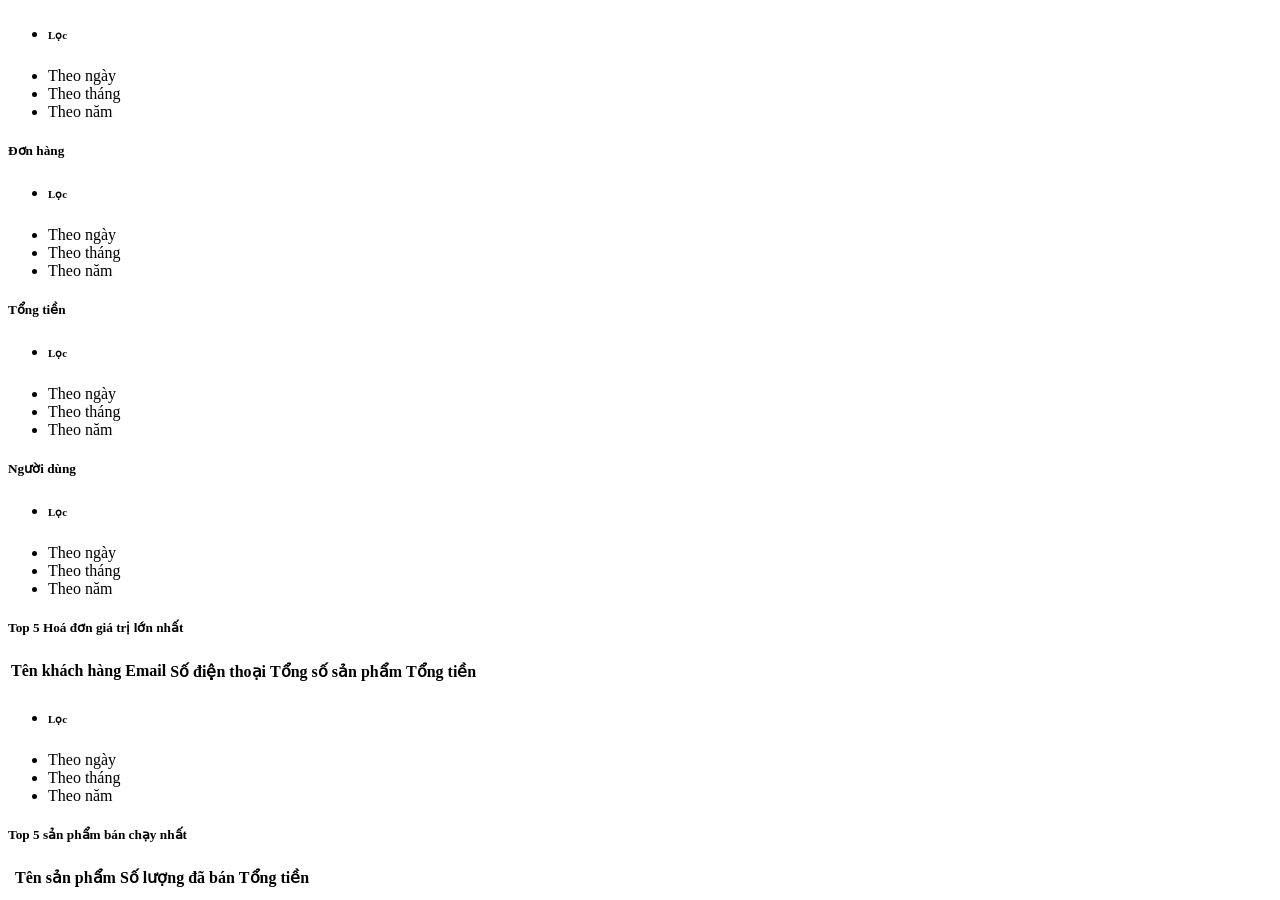
<file: target/classes/templates/admin/home/index.html>
<!DOCTYPE html>
<html lang="en" xmlns:th="http://www.thymeleaf.org"
	xmlns:layout="http://www.ultraq.net.nz/thymeleaf/layout"
	layout:decorate="~{admin/layout.html}">

<head>
<title>Trang chủ</title>
</head>

<body>
	<div layout:fragment="content">
		<section class="section dashboard">
			<div class="row">

				<!-- Sales Card -->
				<div class="col-md-4">
					<div class="card info-card sales-card">

						<div class="filter">
							<a class="icon" href="#" data-bs-toggle="dropdown"><i
								class="bi bi-three-dots"></i></a>
							<ul class="dropdown-menu dropdown-menu-end dropdown-menu-arrow">
								<li class="dropdown-header text-start">
									<h6>Lọc</h6>
								</li>

								<li><a class="dropdown-item"
									th:onclick="showCountOrderDate()">Theo ngày</a></li>
								<li><a class="dropdown-item"
									th:onclick="showCountOrderMonth()">Theo tháng</a></li>
								<li><a class="dropdown-item"
									th:onclick="showCountOrderYear()">Theo năm</a></li>
							</ul>
						</div>

						<div class="card-body">
							<h5 class="card-title">
								Đơn hàng <span id="showFilterCountOrder"></span>
							</h5>

							<div class="d-flex align-items-center">
								<div
									class="card-icon rounded-circle d-flex align-items-center justify-content-center">
									<i class="bi bi-cart"></i>
								</div>
								<div class="ps-3" id="countHomeOrder"></div>
							</div>
						</div>

					</div>
				</div>
				<!-- End Sales Card -->

				<!-- Revenue Card -->
				<div class="col-md-4">
					<div class="card info-card revenue-card">

						<div class="filter">
							<a class="icon" href="#" data-bs-toggle="dropdown"><i
								class="bi bi-three-dots"></i></a>
							<ul class="dropdown-menu dropdown-menu-end dropdown-menu-arrow">
								<li class="dropdown-header text-start">
									<h6>Lọc</h6>
								</li>

								<li><a class="dropdown-item" th:onclick="showRevenueDate()">Theo
										ngày</a></li>
								<li><a class="dropdown-item"
									th:onclick="showRevenueMonth()">Theo tháng</a></li>
								<li><a class="dropdown-item" th:onclick="showRevenueYear()">Theo
										năm</a></li>
							</ul>
						</div>

						<div class="card-body">
							<h5 class="card-title">
								Tổng tiền <span id="showFilterRevenue"></span>
							</h5>

							<div class="d-flex align-items-center">
								<div
									class="card-icon rounded-circle d-flex align-items-center justify-content-center">
									<i class="bi bi-currency-dollar"></i>
								</div>
								<div class="ps-3" id="homeRevenue"></div>
							</div>
						</div>

					</div>
				</div>
				<!-- End Revenue Card -->

				<!-- Customers Card -->
				<div class="col-xl-4">

					<div class="card info-card customers-card">

						<div class="filter">
							<a class="icon" href="#" data-bs-toggle="dropdown"><i
								class="bi bi-three-dots"></i></a>
							<ul class="dropdown-menu dropdown-menu-end dropdown-menu-arrow">
								<li class="dropdown-header text-start">
									<h6>Lọc</h6>
								</li>

								<li><a class="dropdown-item"
									th:onclick="showCustomersDate()">Theo ngày</a></li>
								<li><a class="dropdown-item"
									th:onclick="showCustomersMonth()">Theo tháng</a></li>
								<li><a class="dropdown-item"
									th:onclick="showCustomersYear()">Theo năm</a></li>
							</ul>
						</div>

						<div class="card-body">
							<h5 class="card-title">
								Người dùng <span id="showFilterCustomers"></span>
							</h5>

							<div class="d-flex align-items-center">
								<div
									class="card-icon rounded-circle d-flex align-items-center justify-content-center">
									<i class="bi bi-people"></i>
								</div>
								<div class="ps-3" id="homeCustomers"></div>
							</div>

						</div>
					</div>

				</div>
				<!-- End Customers Card -->

				<!-- Recent Sales -->
				<div class="col-12">
					<div class="card recent-sales overflow-auto">

						<div class="filter">
							<a class="icon" href="#" data-bs-toggle="dropdown"><i
								class="bi bi-three-dots"></i></a>
							<ul class="dropdown-menu dropdown-menu-end dropdown-menu-arrow">
								<li class="dropdown-header text-start">
									<h6>Lọc</h6>
								</li>

								<li><a class="dropdown-item"
									th:onclick="showTotailOrderDate()">Theo ngày</a></li>
								<li><a class="dropdown-item"
									th:onclick="showTotailOrderMonth()">Theo tháng</a></li>
								<li><a class="dropdown-item"
									th:onclick="showTotailOrderYear()">Theo năm</a></li>
							</ul>
						</div>

						<div class="card-body">
							<h5 class="card-title">
								Top 5 Hoá đơn giá trị lớn nhất <span id="showFilterTotailOrder"></span>
							</h5>

							<table class="table table-borderless">
								<thead>
									<tr>
										<th scope="col">Tên khách hàng</th>
										<th scope="col">Email</th>
										<th scope="col">Số điện thoại</th>
										<th scope="col">Tổng số sản phẩm</th>
										<th scope="col">Tổng tiền</th>
									</tr>
								</thead>
								<tbody id="homeTotailOrder">

								</tbody>
							</table>

						</div>

					</div>
				</div>
				<!-- End Recent Sales -->

				<!-- Top Selling -->
				<div class="col-12">
					<div class="card top-selling overflow-auto">

						<div class="filter">
							<a class="icon" href="#" data-bs-toggle="dropdown"><i
								class="bi bi-three-dots"></i></a>
							<ul class="dropdown-menu dropdown-menu-end dropdown-menu-arrow">
								<li class="dropdown-header text-start">
									<h6>Lọc</h6>
								</li>

								<li><a class="dropdown-item" th:onclick="showSalerDate()">Theo
										ngày</a></li>
								<li><a class="dropdown-item" th:onclick="showSalerMonth()">Theo
										tháng</a></li>
								<li><a class="dropdown-item" th:onclick="showSalerYear()">Theo
										năm</a></li>
							</ul>
						</div>

						<div class="card-body pb-0">
							<h5 class="card-title">
								Top 5 sản phẩm bán chạy nhất <span id="showFilterSaler"></span>
							</h5>

							<table class="table table-borderless">
								<thead>
									<tr>
										<th scope="col"></th>
										<th scope="col">Tên sản phẩm</th>
										<th scope="col">Số lượng đã bán</th>
										<th scope="col">Tổng tiền</th>
									</tr>
								</thead>
								<tbody id="homeSaler">

								</tbody>
							</table>

						</div>

					</div>
				</div>
				<!-- End Top Selling -->

			</div>
		</section>
	</div>
</body>

</html>
</file>
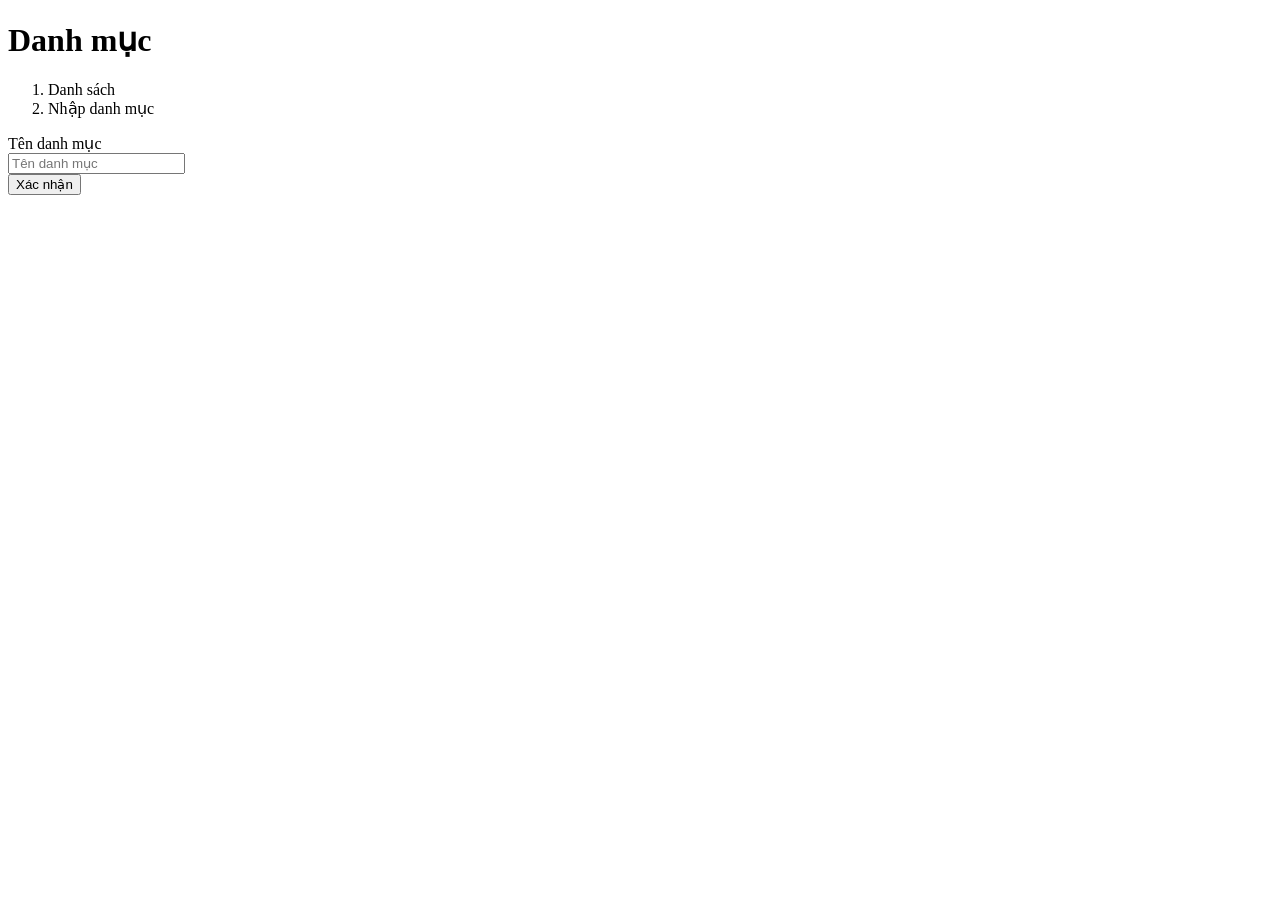
<file: target/classes/templates/admin/categories/category-form.html>
<!DOCTYPE html>
<html lang="en" xmlns:th="http://www.thymeleaf.org"
	xmlns:layout="http://www.ultraq.net.nz/thymeleaf/layout"
	layout:decorate="~{admin/layout.html}">

<head>
<title>Danh mục</title>
</head>

<body>
	<div layout:fragment="content">
		<div class="pagetitle">
			<h1>Danh mục</h1>
			<nav>
				<ol class="breadcrumb">
					<li class="breadcrumb-item"><a th:href="@{/categories}">Danh
							sách</a></li>
					<li class="breadcrumb-item active">Nhập danh mục</li>
				</ol>
			</nav>
		</div>
		<!-- End Page Title -->

		<section class="section dashboard">
			<div class="row">

				<div class="col-lg-12">

					<form th:action="@{/categories/saveOrUpdate/submit}" method="POST"
						th:object="${categoryDto}">
						<input type="hidden" th:field="*{id}">
						<div class="card">
							<div class="card-body mt-3">
								<div class="row mb-3">
									<label for="name" class="col-sm-2 col-form-label">Tên
										danh mục</label>
									<div class="col-sm-10">
										<div class="input-group">
											<span class="input-group-text" id="basic-addon1"><i
												class="bi bi-tag-fill"></i></span> <input type="text"
												class="form-control" placeholder="Tên danh mục"
												th:field="*{name}">
										</div>
										<span class="badge rounded-pill bg-danger"
											th:if="${#fields.hasErrors('name')}" th:errors="*{name}"></span>
									</div>
								</div>

							</div>
							<div class="row mb-3">
								<div class="col-sm-10 offset-sm-2">

									<button type="submit" class="btn btn-primary">Xác nhận</button>

								</div>
							</div>

						</div>

					</form>

				</div>

			</div>
		</section>
	</div>
</body>

</html>
</file>
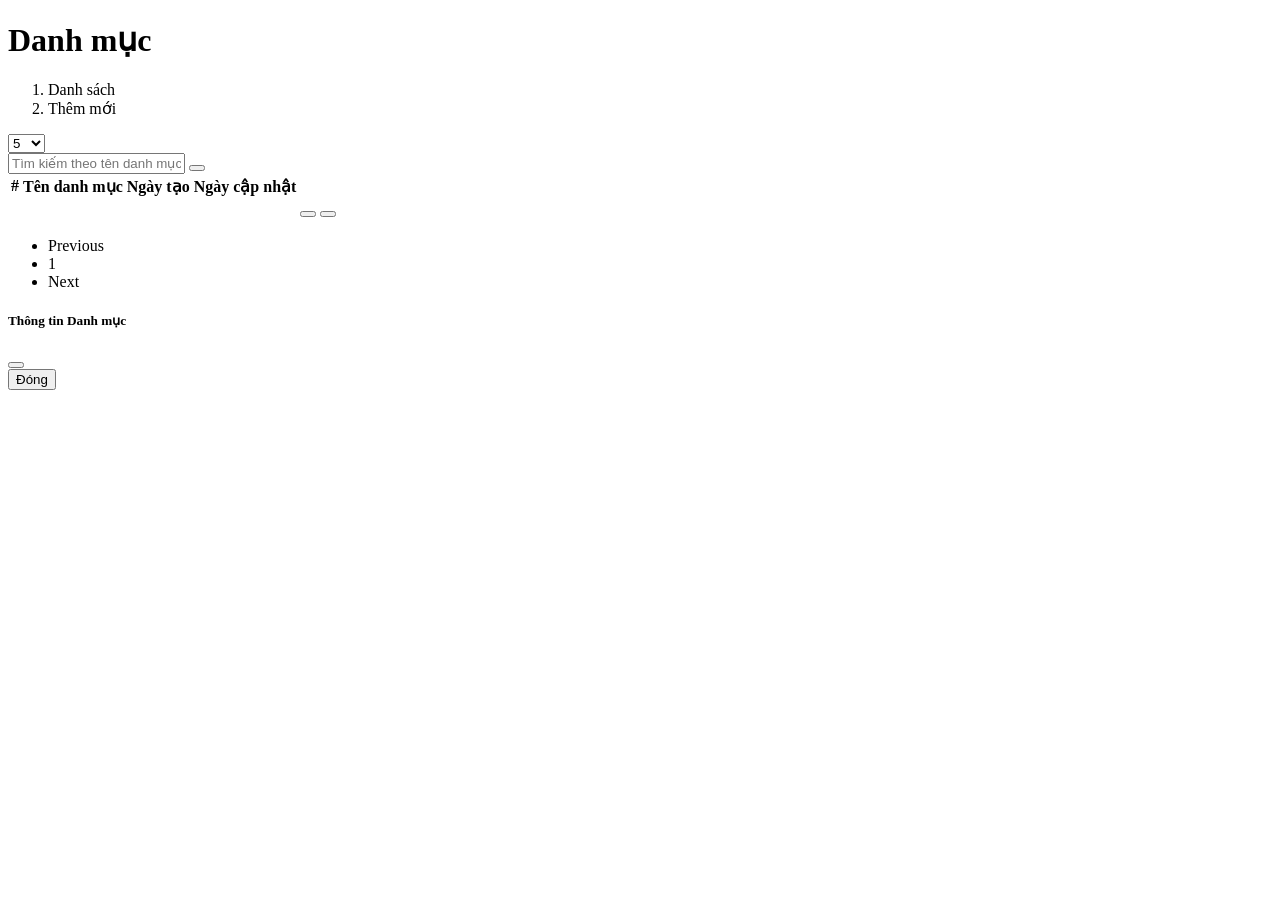
<file: target/classes/templates/admin/categories/category-list.html>
<!DOCTYPE html>
<html lang="en" xmlns:th="http://www.thymeleaf.org"
	xmlns:layout="http://www.ultraq.net.nz/thymeleaf/layout"
	layout:decorate="~{admin/layout.html}">

<head>
<title>Danh mục</title>
</head>

<body>
	<div layout:fragment="content">
		<div class="pagetitle">
			<h1>Danh mục</h1>
			<nav>
				<ol class="breadcrumb">
					<li class="breadcrumb-item"><a th:href="@{/categories}">Danh
							sách</a></li>
					<li class="breadcrumb-item"><a
						th:href="@{/categories/saveOrUpdate}">Thêm mới</a></li>
				</ol>
			</nav>
		</div>
		<!-- End Page Title -->

		<section class="section dashboard">
			<div class="row">

				<div class="col-lg-12">

					<div class="card">
						<div class="card-body">
							<div class="row mt-2">
								<div class="col-sm-2 col-lg-2">
									<form
										th:action="@{/categories(field=${field}, keywords=${keywords})}">
										<label for=""> <select class="form-select" name="size"
											id="size" onchange="this.form.submit()">
												<option value="5" th:selected="${resultPage.size == 5}">5</option>
												<option value="10" th:selected="${resultPage.size == 10}">10</option>
												<option value="15" th:selected="${resultPage.size == 15}">15</option>
												<option value="20" th:selected="${resultPage.size == 20}">20</option>
												<option value="25" th:selected="${resultPage.size == 25}">25</option>
										</select>
										</label>
									</form>
								</div>
								<div class="col-sm8 col-lg-8"></div>
								<div class="col-sm-2 col-lg-2 justify-content-end">
									<form th:action="@{/categories(field=${field}, size=${size})}">
										<div class="input-group mb-3">
											<input type="text" class="form-control" name="keywords"
												id="keywords" placeholder="Tìm kiếm theo tên danh mục"
												th:value="${keywords}">
											<button class="btn btn-outline-secondary" type="submit">
												<i class="bi bi-search"></i>
											</button>
										</div>
									</form>
								</div>
							</div>

							<!-- Default Table -->
							<table class="table">
								<thead>
									<tr>
										<th scope="col">#</th>
										<th scope="col"><a
											th:href="@{/categories(field=name, size=${size}, keywords=${keywords})}">Tên
												danh mục</a></th>
										<th scope="col"><a
											th:href="@{/categories(field=createdDate, size=${size}, keywords=${keywords})}">Ngày
												tạo</a></th>
										<th scope="col"><a
											th:href="@{/categories(field=lastModifiedDate, size=${size}, keywords=${keywords})}">Ngày
												cập nhật</a></th>
										<th></th>
									</tr>
								</thead>
								<tbody>
									<tr th:each="item, i : ${resultPage.content}">
										<th scope="row" th:text="${i.count}"></th>
										<td th:text="${item.name}"></td>
										<td th:text="${#dates.format(item.createdDate, 'dd-MM-yyyy')}"></td>
										<td
											th:text="${#dates.format(item.lastModifiedDate, 'dd-MM-yyyy')}"></td>
										<td>
											<div class="btn-group" role="group">
												<button type="button" class="btn btn-info"
													data-bs-toggle="modal" data-bs-target="#viewCategory"
													th:data-id="${item.id}"
													th:onclick="viewCategory(this.getAttribute('data-id'))">
													<i class="bi bi-eye"></i>
												</button>
												<a type="button" class="btn btn-warning"
													th:href="@{/categories/edit(id=${item.id})}"> <i
													class="bi bi-pen"></i>
												</a>
												<button type="button" class="btn btn-danger"
													th:data-id="${item.id}" th:data-name="${item.name}"
													th:onclick="deleteCategory(this.getAttribute('data-id'),this.getAttribute('data-name'))">
													<i class="bi bi-trash"></i>
												</button>
											</div>
										</td>
									</tr>
								</tbody>
							</table>
							<!-- End Default Table Example -->

							<nav aria-label="Page navigation example"
								th:if="${resultPage.totalPages > 0}">
								<ul class="pagination justify-content-center">
									<li
										th:class="${resultPage.number + 1 == 1} ? 'page-item active' : 'page-item'">
										<a class="page-link"
										th:href="@{/categories(field=${field}, page=${1}, size=${resultPage.size}, keywords=${keywords})}"
										tabindex="-1" aria-disabled="true">Previous</a>
									</li>

									<li th:each=" pageNumber : ${pageNumbers}"
										th:if="${resultPage.totalPages > 1}"
										th:class="${pageNumber == resultPage.number + 1} ? 'page-item active' : 'page-item'">
										<a class="page-link"
										th:href="@{/categories(field=${field}, page=${pageNumber}, size=${resultPage.size}, keywords=${keywords})}"
										th:text="${pageNumber}">1</a>
									</li>

									<li
										th:class="${resultPage.number + 1 == resultPage.totalPages} ? 'page-item active' : 'page-item'">
										<a class="page-link"
										th:href="@{/categories(field=${field}, page=${resultPage.totalPages}, size=${resultPage.size}, keywords=${keywords})}">Next</a>
									</li>
								</ul>
							</nav>

						</div>
					</div>

				</div>

			</div>
		</section>

		<div class="modal fade" id="viewCategory" tabindex="-1">
			<div class="modal-dialog modal-dialog-centered modal-lg">
				<div class="modal-content">
					<div class="modal-header">
						<h5 class="modal-title">Thông tin Danh mục</h5>
						<button type="button" class="btn-close" data-bs-dismiss="modal"
							aria-label="Close"></button>
					</div>
					<div class="modal-body" id="bodyViewCategory"></div>
					<div class="modal-footer">
						<button type="button" class="btn btn-secondary"
							data-bs-dismiss="modal">Đóng</button>
					</div>
				</div>
			</div>
		</div>
	</div>
</body>

</html>
</file>
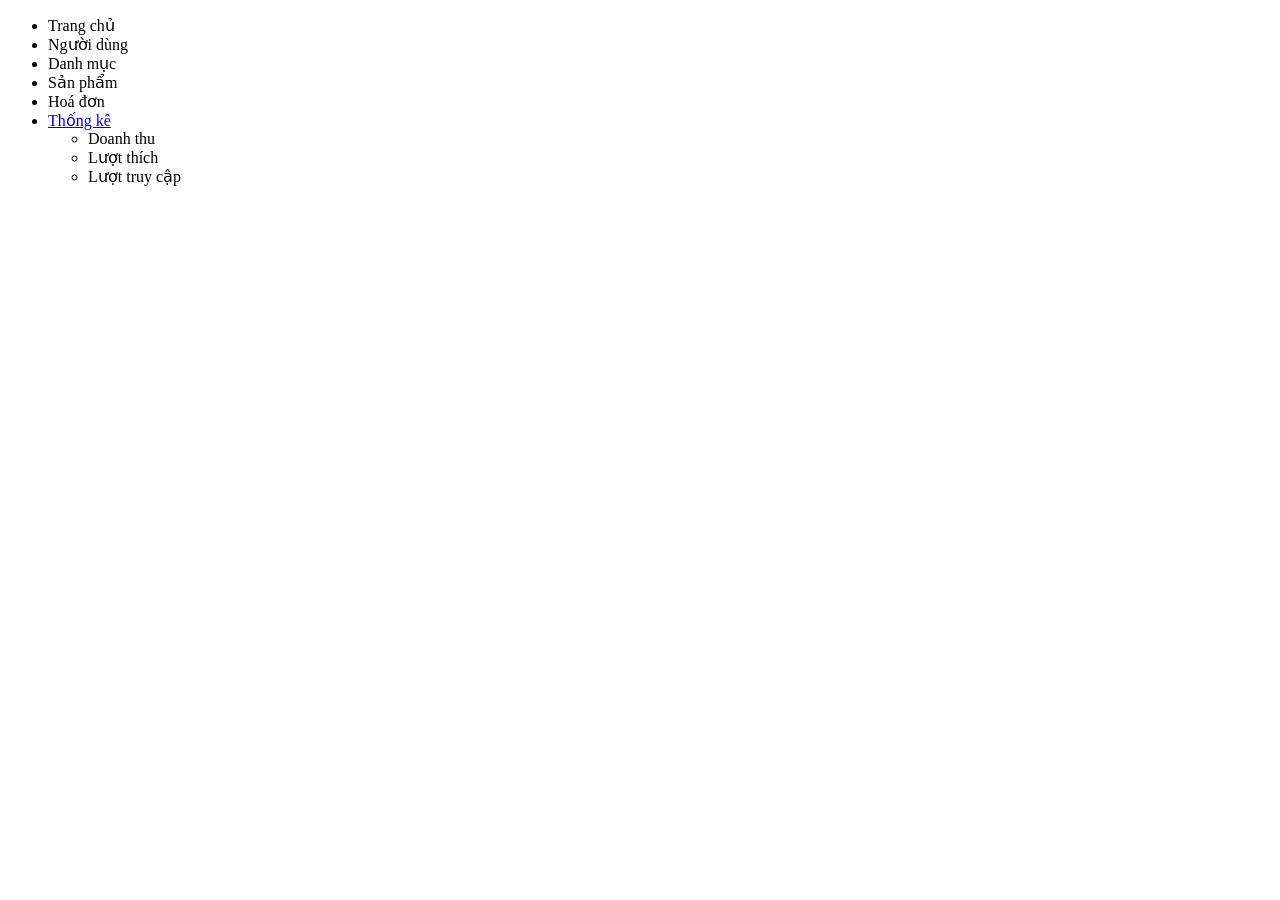
<file: target/classes/templates/admin/fragments/aside.html>
<!doctype html>
<html xmlns:th="http://www.thymeleaf.org" xmlns:layout="http://www.ultraq.net.nz/thymeleaf/layout">

<head>
</head>

<body>
	<div th:fragment="aside">
		<aside id="sidebar" class="sidebar">

			<ul class="sidebar-nav" id="sidebar-nav">

				<li class="nav-item"><a class="nav-link " th:href="@{/home}"> <i class="bi bi-grid"></i> <span>Trang
							chủ</span>
					</a></li>
				<!-- End Dashboard Nav -->

				<li class="nav-item"><a class="nav-link collapsed" th:href="@{/users}">
						<i class="bi bi-people-fill"></i> <span>Người dùng</span>
					</a></li>

				<li class="nav-item"><a class="nav-link collapsed" th:href="@{/categories}">
						<i class="bi bi-tag-fill"></i> <span>Danh mục</span>
					</a></li>

				<li class="nav-item"><a class="nav-link collapsed" th:href="@{/products}">
						<i class="bi bi-box"></i> <span>Sản phẩm</span>
					</a></li>

				<li class="nav-item"><a class="nav-link collapsed" th:href="@{/orders}">
						<i class="bi bi-paypal"></i> <span>Hoá đơn</span>
					</a></li>

				<li class="nav-item"><a class="nav-link collapsed" data-bs-target="#charts-nav"
						data-bs-toggle="collapse" href="#">
						<i class="bi bi-bar-chart"></i><span>Thống kê</span><i class="bi bi-chevron-down ms-auto"></i>
					</a>
					<ul id="charts-nav" class="nav-content collapse " data-bs-parent="#sidebar-nav">
						<li><a th:href="@{/statistics/revenue}"> <i class="bi bi-circle"></i><span>Doanh
									thu</span>
							</a></li>
						<li><a th:href="@{/statistics/like}"> <i class="bi bi-circle"></i><span>Lượt
									thích</span>
							</a></li>
						<li><a th:href="@{/statistics/view}"> <i class="bi bi-circle"></i><span>Lượt
									truy cập</span>
							</a></li>
					</ul>
				</li>

			</ul>

		</aside>
	</div>
</body>

</html>
</file>
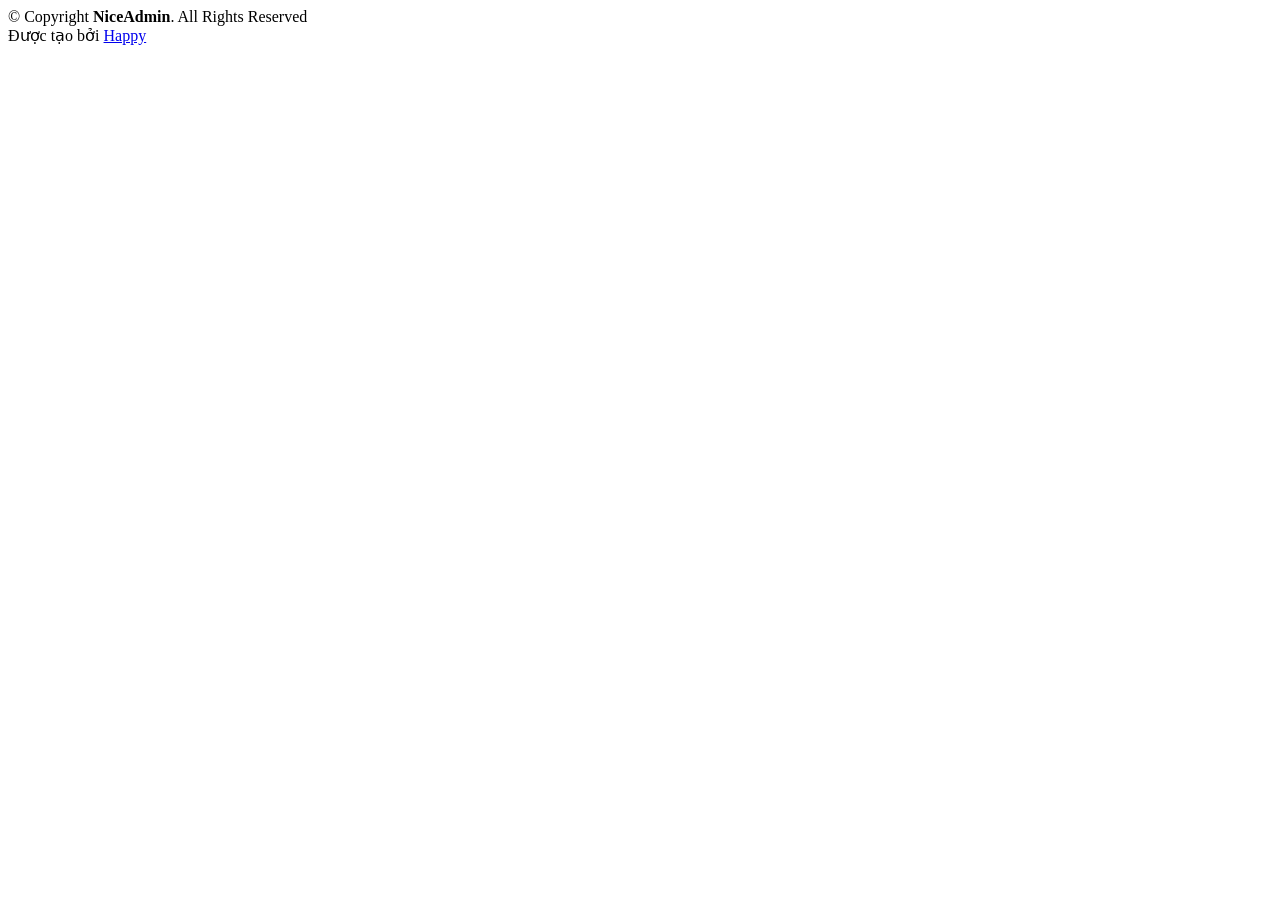
<file: target/classes/templates/admin/fragments/footer.html>
<!doctype html>
<html xmlns:th="http://www.thymeleaf.org" xmlns:layout="http://www.ultraq.net.nz/thymeleaf/layout">

<head>
</head>

<body>
	<div th:fragment="footer">
		<footer id="footer" class="footer">
			<div class="copyright">
				&copy; Copyright <strong><span>NiceAdmin</span></strong>. All Rights
				Reserved
			</div>
			<div class="credits">
				Được tạo bởi <a href="#">Happy</a>
			</div>
		</footer>
	</div>
</body>

</html>
</file>
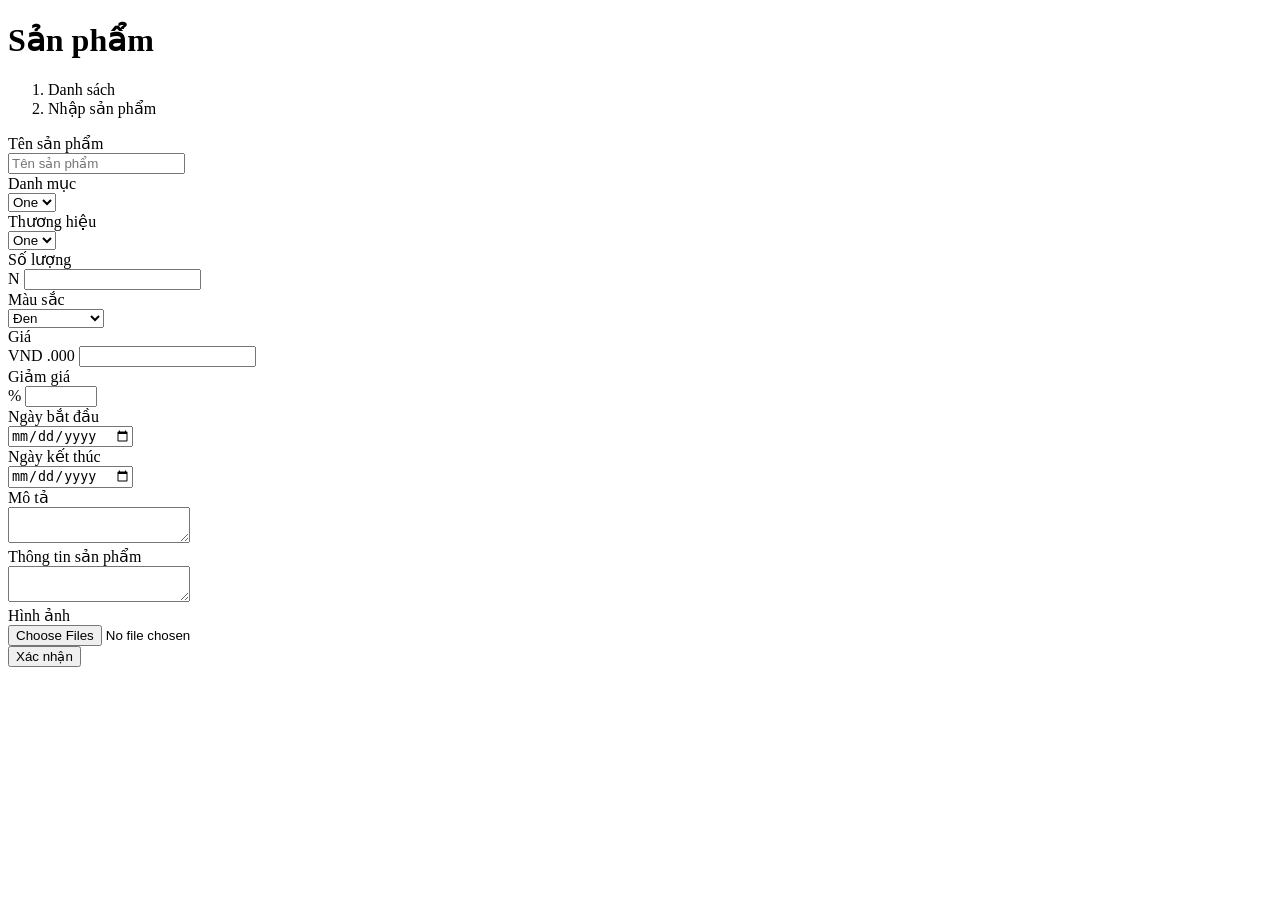
<file: target/classes/templates/admin/products/product-form.html>
<!DOCTYPE html>
<html lang="en" xmlns:th="http://www.thymeleaf.org"
	xmlns:layout="http://www.ultraq.net.nz/thymeleaf/layout"
	layout:decorate="~{admin/layout.html}">

<head>
<title>Sản phẩm</title>
</head>

<body>
	<div layout:fragment="content">
		<div class="pagetitle">
			<h1>Sản phẩm</h1>
			<nav>
				<ol class="breadcrumb">
					<li class="breadcrumb-item"><a th:href="@{/products}">Danh
							sách</a></li>
					<li class="breadcrumb-item active">Nhập sản phẩm</li>
				</ol>
			</nav>
		</div>
		<!-- End Page Title -->

		<section class="section dashboard">
			<div class="row">

				<div class="col-lg-12">

					<form th:action="@{/products/saveOrUpdate/submit}" method="POST"
						th:object="${productDto}" enctype="multipart/form-data">
						<input type="hidden" th:field="*{id}">
						<div class="card">
							<div class="card-body mt-3">
								<div class="row mb-3">
									<div class="col-sm-4">
										<div class="row">
											<label for="name" class="col-sm-4 col-form-label">Tên
												sản phẩm</label>
											<div class="col-sm-8">
												<div class="input-group">
													<span class="input-group-text" id="basic-addon1"><i
														class="bi bi-box"></i></span> <input type="text"
														class="form-control" placeholder="Tên sản phẩm"
														th:field="*{name}">
												</div>
												<span class="badge rounded-pill bg-danger"
													th:if="${#fields.hasErrors('name')}" th:errors="*{name}"></span>
											</div>
										</div>
									</div>
									<div class="col-sm-4">
										<div class="row">
											<label for="category" class="col-sm-4 col-form-label">Danh
												mục</label>
											<div class="col-sm-8">
												<select class="form-select" th:field="*{categoryId}">
													<option th:each="item, i : ${categories}"
														th:value="${item.id}" th:text="${item.name}"
														th:selected="${item.id == categoryId}">One</option>
												</select>
											</div>
										</div>
									</div>
									<div class="col-sm-4">
										<div class="row">
											<label for="brand" class="col-sm-4 col-form-label">Thương
												hiệu</label>
											<div class="col-sm-8">
												<select class="form-select" th:field="*{brandId}">
													<option th:each="item, i : ${brands}" th:value="${item.id}"
														th:text="${item.name}" th:selected="${item.id == brandId}">One</option>
												</select>
											</div>
										</div>
									</div>
								</div>
								<div class="row mb-3">
									<div class="col-sm-4">
										<div class="row">
											<label for="quantity" class="col-sm-4 col-form-label">Số
												lượng</label>
											<div class="col-sm-8">
												<div class="input-group">
													<span class="input-group-text" id="basic-addon1">N</span> <input
														type="number" class="form-control" min="0" step="1"
														th:field="*{quantity}">
												</div>
											</div>
										</div>
									</div>
									<div class="col-sm-4">
										<div class="row">
											<label for="color" class="col-sm-4 col-form-label">Màu
												sắc</label>
											<div class="col-sm-8">
												<select class="form-select" th:field="*{color}">
													<option value="#000000">Đen</option>
													<option value="#ffffff">Trắng</option>
													<option value="#0419f7">Xanh dương</option>
													<option value="#ff0000">Đỏ</option>
													<option value="#fff200">Vàng</option>
													<option value="#00ff11">Xanh lá</option>
													<option value="#f200ff">Tím</option>
													<option value="#fc05b2">Hồng</option>
												</select>
											</div>
										</div>
									</div>
									<div class="col-sm-4">
										<div class="row">
											<label for="price" class="col-sm-2 col-form-label">Giá</label>
											<div class="col-sm-10">
												<div class="input-group">
													<span class="input-group-text">VND .000</span> <input
														type="number" class="form-control" th:field="*{price}">
												</div>
											</div>
										</div>
									</div>
								</div>
								<div class="row mb-3">
									<div class="col-sm-4">
										<div class="row">
											<label for="discount" class="col-sm-4 col-form-label">Giảm
												giá</label>
											<div class="col-sm-8">
												<div class="input-group">
													<span class="input-group-text" id="basic-addon1">%</span> <input
														type="number" class="form-control" min="0" step="0.1"
														max="100" th:field="*{discount}">
												</div>
											</div>
										</div>
									</div>
									<div class="col-sm-4">
										<div class="row">
											<label for="startDayDiscount" class="col-sm-4 col-form-label">Ngày
												bắt đầu</label>
											<div class="col-sm-8">
												<div class="input-group">
													<input type="date" class="form-control"
														th:field="*{startDayDiscount}">
												</div>
											</div>
										</div>
									</div>
									<div class="col-sm-4">
										<div class="row">
											<label for="endDayDiscount" class="col-sm-4 col-form-label">Ngày
												kết thúc</label>
											<div class="col-sm-8">
												<div class="input-group">
													<input type="date" class="form-control"
														th:field="*{endDayDiscount}">
												</div>
											</div>
										</div>
									</div>
								</div>
								<div class="row mb-3">
									<label for="description" class="col-sm-2 col-form-label">Mô
										tả</label>
									<div class="col-sm-10">
										<textarea class="tinymce-editor form-control"
											th:field="*{description}"></textarea>
									</div>
								</div>
								<div class="row mb-3">
									<label for="info" class="col-sm-2 col-form-label">Thông
										tin sản phẩm</label>
									<div class="col-sm-10">
										<textarea class="tinymce-editor form-control"
											th:field="*{info}"></textarea>
									</div>
								</div>

								<div class="row mb-3">
									<label for="images" class="col-sm-2 col-form-label">Hình
										ảnh</label>
									<div class="col-sm-10">
										<input class="form-control" type="file" name="files"
											id="files" multiple="">
									</div>
								</div>
								<div id="gallery">
									<!--  -->
								</div>

							</div>

							<div class="row mb-3">
								<div class="col-sm-10 offset-sm-2">
									<button type="submit" class="btn btn-primary">Xác nhận</button>
								</div>
							</div>

						</div>
					</form>
				</div>
			</div>
		</section>
	</div>
</body>

</html>
</file>
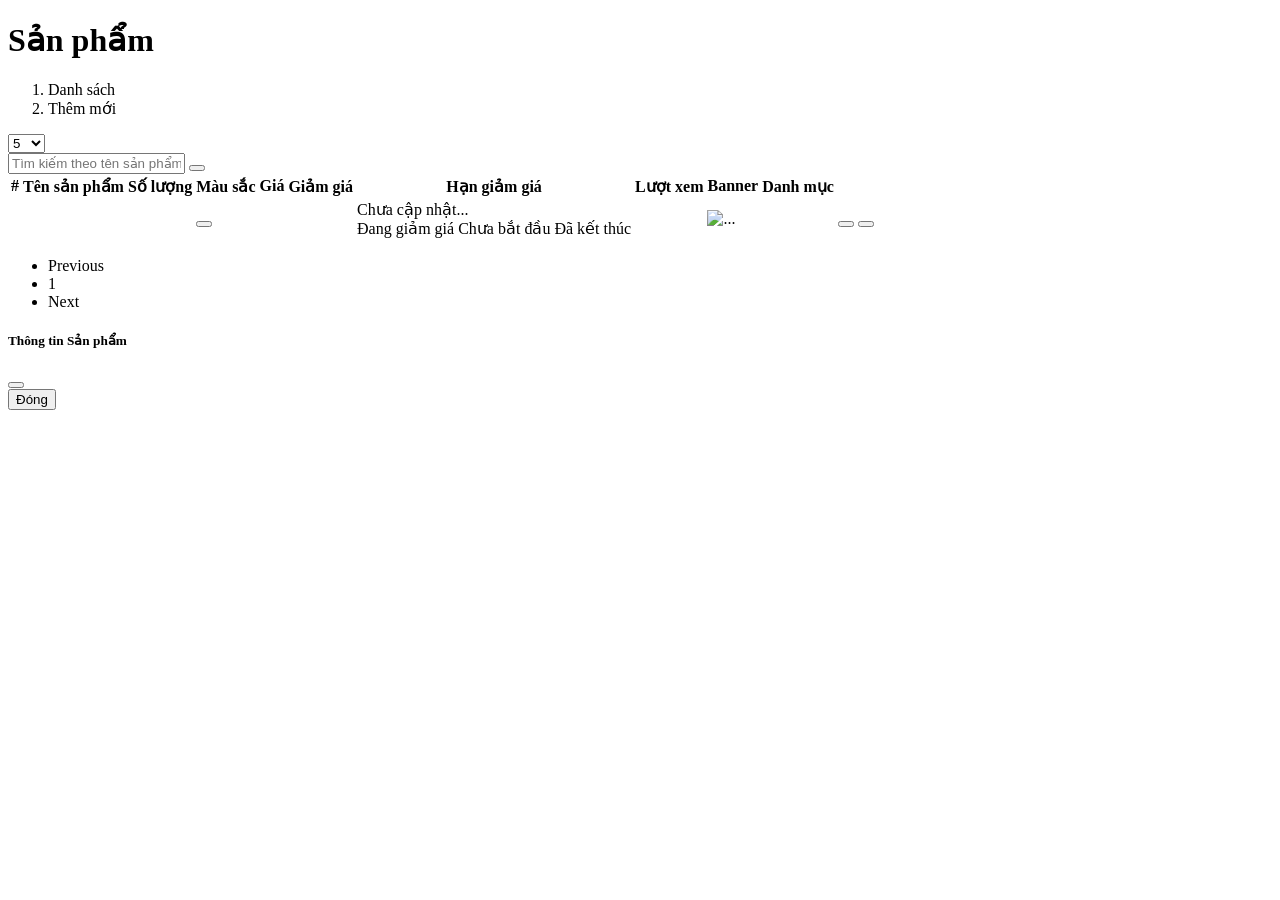
<file: target/classes/templates/admin/products/product-list.html>
<!DOCTYPE html>
<html lang="en" xmlns:th="http://www.thymeleaf.org"
	xmlns:layout="http://www.ultraq.net.nz/thymeleaf/layout"
	layout:decorate="~{admin/layout.html}">

<head>
<title>Sản phẩm</title>
</head>

<body>
	<div layout:fragment="content">
		<div class="pagetitle">
			<h1>Sản phẩm</h1>
			<nav>
				<ol class="breadcrumb">
					<li class="breadcrumb-item"><a th:href="@{/products}">Danh
							sách</a></li>
					<li class="breadcrumb-item"><a
						th:href="@{/products/saveOrUpdate}">Thêm mới</a></li>
				</ol>
			</nav>
		</div>
		<!-- End Page Title -->

		<section class="section dashboard">
			<div class="row">

				<div class="col-lg-12">

					<div class="card">
						<div class="card-body">
							<div class="row mt-2">
								<div class="col-sm-2 col-lg-2">
									<form
										th:action="@{/products(field=${field}, keywords=${keywords})}">
										<label for=""> <select class="form-select" name="size"
											id="size" onchange="this.form.submit()">
												<option value="5" th:selected="${resultPage.size == 5}">5</option>
												<option value="10" th:selected="${resultPage.size == 10}">10</option>
												<option value="15" th:selected="${resultPage.size == 15}">15</option>
												<option value="20" th:selected="${resultPage.size == 20}">20</option>
												<option value="25" th:selected="${resultPage.size == 25}">25</option>
										</select>
										</label>
									</form>
								</div>
								<div class="col-sm8 col-lg-8"></div>
								<div class="col-sm-2 col-lg-2 justify-content-end">
									<form th:action="@{/products(field=${field}, size=${size})}">
										<div class="input-group mb-3">
											<input type="text" class="form-control" name="keywords"
												id="keywords" placeholder="Tìm kiếm theo tên sản phẩm"
												th:value="${keywords}">
											<button class="btn btn-outline-secondary" type="submit">
												<i class="bi bi-search"></i>
											</button>
										</div>
									</form>
								</div>
							</div>

							<!-- Default Table -->
							<table class="table">
								<thead>
									<tr>
										<th scope="col">#</th>
										<th scope="col"><a
											th:href="@{/products(field=name, size=${size}, keywords=${keywords})}">Tên
												sản phẩm</a></th>
										<th scope="col"><a
											th:href="@{/products(field=quantity, size=${size}, keywords=${keywords})}">Số
												lượng</a></th>
										<th scope="col">Màu sắc</th>
										<th scope="col"><a
											th:href="@{/products(field=price, size=${size}, keywords=${keywords})}">Giá</a></th>
										<th scope="col"><a
											th:href="@{/products(field=discount, size=${size}, keywords=${keywords})}">Giảm
												giá</a></th>
										<th scope="col">Hạn giảm giá</th>
										<th scope="col"><a
											th:href="@{/products(field=views, size=${size}, keywords=${keywords})}">Lượt
												xem</a></th>
<th scope="col">Banner</th>
										<th scope="col"><a
											th:href="@{/products(field=category.name, size=${size}, keywords=${keywords})}">Danh
												mục</a></th>
										<th></th>
									</tr>
								</thead>
								<tbody>
									<tr th:each="item, i : ${resultPage.content}">
										<th scope="row" th:text="${i.count}"></th>
										<td th:text="${item.name}"></td>
										<td th:text="${item.quantity}"></td>
										<td>
											<button type="button"
												th:style="'background-color:' + ${item.color} + '; border-radius: 100%; height: 25px; width: 25px;'"></button>
										</td>
										<td
											th:text="${#numbers.formatDecimal(item.price, 0, 'POINT', 3, 'POINT')} + ' VND'"></td>
										<td th:text="${item.discount + ' %'}"></td>
										<td><span class="badge bg-info text-dark"
											th:if="${item.startDayDiscount == null || item.endDayDiscount == null}">Chưa
												cập nhật...</span>
											<div
												th:if="${item.startDayDiscount != null || item.endDayDiscount != null}">
												<span class="badge bg-success"
													th:if="${item.startDayDiscount.before(#dates.createNow()) and item.endDayDiscount.after(#dates.createNow())}">Đang
													giảm giá</span> <span class="badge bg-warning text-dark"
													th:if="${item.startDayDiscount.after(#dates.createNow())}">Chưa
													bắt đầu</span> <span class="badge bg-danger"
													th:if="${item.endDayDiscount.before(#dates.createNow())}">Đã
													kết thúc</span>
											</div></td>

										<td th:text="${item.views}"></td>
										<td>
											<div class="card" style="max-width: 150px;">
												<img
													th:src="${item.banner} == null ? '/admin/assets/img/no-image.jpg' : '/admin/assets/uploads/' + ${item.banner}"
													class="card-img-top" style="max-width: 150px;" alt="...">
											</div>
										</td>
										<td th:text="${item.category.name}"></td>
										<!-- <td th:text="${item.brand.name}"></td> -->
										<td>
											<div class="btn-group" role="group">
												<button type="button" class="btn btn-info"
													data-bs-toggle="modal" data-bs-target="#viewProduct"
													th:data-id="${item.id}"
													th:onclick="viewProduct(this.getAttribute('data-id'))">
													<i class="bi bi-eye"></i>
												</button>
												<a type="button" class="btn btn-warning"
													th:href="@{/products/edit(id=${item.id})}"> <i
													class="bi bi-pen"></i>
												</a>
												<button type="button" class="btn btn-danger"
													th:data-id="${item.id}" th:data-name="${item.name}"
													th:onclick="deleteProduct(this.getAttribute('data-id'),this.getAttribute('data-name'))">
													<i class="bi bi-trash"></i>
												</button>
											</div>
										</td>
									</tr>
								</tbody>
							</table>
							<!-- End Default Table Example -->
<nav aria-label="Page navigation example"
								th:if="${resultPage.totalPages > 0}">
								<ul class="pagination justify-content-center">
									<li
										th:class="${resultPage.number + 1 == 1} ? 'page-item active' : 'page-item'">
										<a class="page-link"
										th:href="@{/products(field=${field}, page=${1}, size=${resultPage.size}, keywords=${keywords})}"
										tabindex="-1" aria-disabled="true">Previous</a>
									</li>

									<li th:each=" pageNumber : ${pageNumbers}"
										th:if="${resultPage.totalPages > 1}"
										th:class="${pageNumber == resultPage.number + 1} ? 'page-item active' : 'page-item'">
										<a class="page-link"
										th:href="@{/products(field=${field}, page=${pageNumber}, size=${resultPage.size}, keywords=${keywords})}"
										th:text="${pageNumber}">1</a>
									</li>

									<li
										th:class="${resultPage.number + 1 == resultPage.totalPages} ? 'page-item active' : 'page-item'">
										<a class="page-link"
										th:href="@{/products(field=${field}, page=${resultPage.totalPages}, size=${resultPage.size}, keywords=${keywords})}">Next</a>
									</li>
								</ul>
							</nav>

						</div>
					</div>

				</div>

			</div>
		</section>

		<div class="modal fade" id="viewProduct" tabindex="-1">
			<div class="modal-dialog modal-dialog-centered modal-fullscreen">
				<div class="modal-content">
					<div class="modal-header">
						<h5 class="modal-title">Thông tin Sản phẩm</h5>
						<button type="button" class="btn-close" data-bs-dismiss="modal"
							aria-label="Close"></button>
					</div>
					<div class="modal-body">
						<div class="row">
							<div class="col-sm-12 col-lg-4">
								<div class="row" id="bodyViewProductImages"></div>
							</div>
							<div class="col-sm-12 col-lg-8" id="bodyViewProduct"></div>
						</div>
					</div>
					<div class="modal-footer">
						<button type="button" class="btn btn-secondary"
							data-bs-dismiss="modal">Đóng</button>
					</div>
				</div>
			</div>
		</div>

	</div>
</body>

</html>
</file>
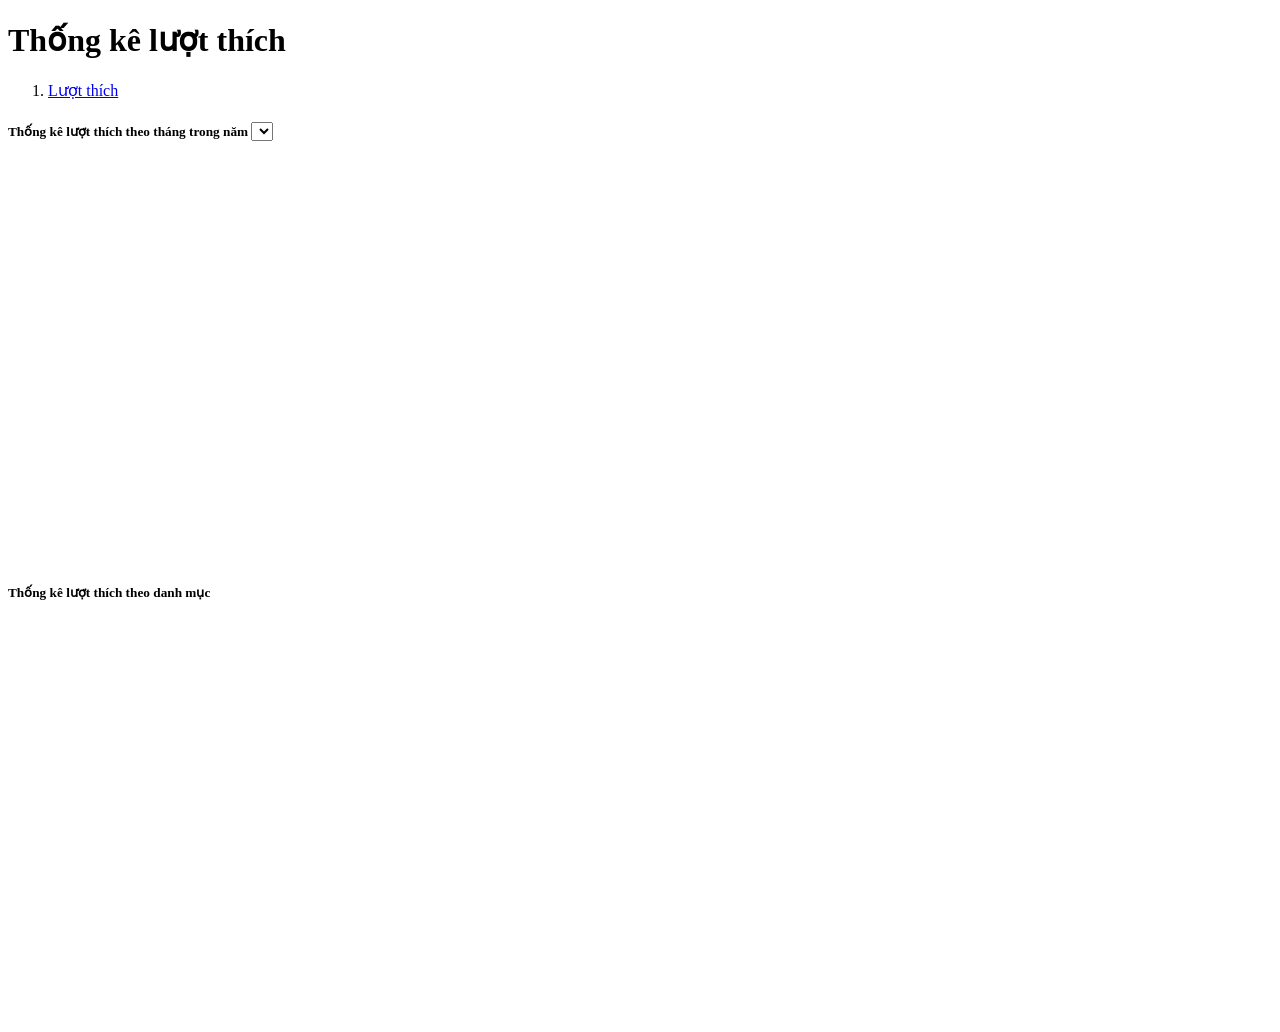
<file: target/classes/templates/admin/statistics/like-statistics.html>
<!DOCTYPE html>
<html lang="en" xmlns:th="http://www.thymeleaf.org"
	xmlns:layout="http://www.ultraq.net.nz/thymeleaf/layout"
	layout:decorate="~{admin/layout.html}">

<head>
<title>Thống kê lượt thích</title>
</head>

<body>
	<div layout:fragment="content">
		<div class="pagetitle">
			<h1>Thống kê lượt thích</h1>
			<nav>
				<ol class="breadcrumb">
					<li class="breadcrumb-item"><a href="#">Lượt thích</a></li>
					<!-- <li class="breadcrumb-item active">Dashboard</li> -->
				</ol>
			</nav>
		</div>
		<!-- End Page Title -->

		<section class="section dashboard">
			<div class="row">

				<div class="col-lg-12">
					<div class="card">
						<div class="card-body">
							<h5 class="card-title">Thống kê lượt thích theo tháng trong năm <label for="yearLike">
									<select class="form-select" id="yearLike" name="yearLike"
									onchange="handleYearLike()">
										<option th:each="item, i : ${years}" th:value="${item}"
											th:text="${item}"></option>
								</select>
								</label></h5>

							<!-- Bar Chart -->
							<div id="likeStatisticsYear" style="min-height: 400px;" class="echart"></div>

							<!-- End Bar Chart -->

						</div>
					</div>
				</div>

				<div class="col-lg-12">
					<div class="card">
						<div class="card-body">
							<h5 class="card-title">Thống kê lượt thích theo danh mục</h5>

							<!-- Pie Chart -->
							<div id="likeStatisticsCategory" style="min-height: 400px;" class="echart"></div>

							<!-- End Pie Chart -->

						</div>
					</div>
				</div>

			</div>
		</section>
	</div>
</body>

</html>
</file>
